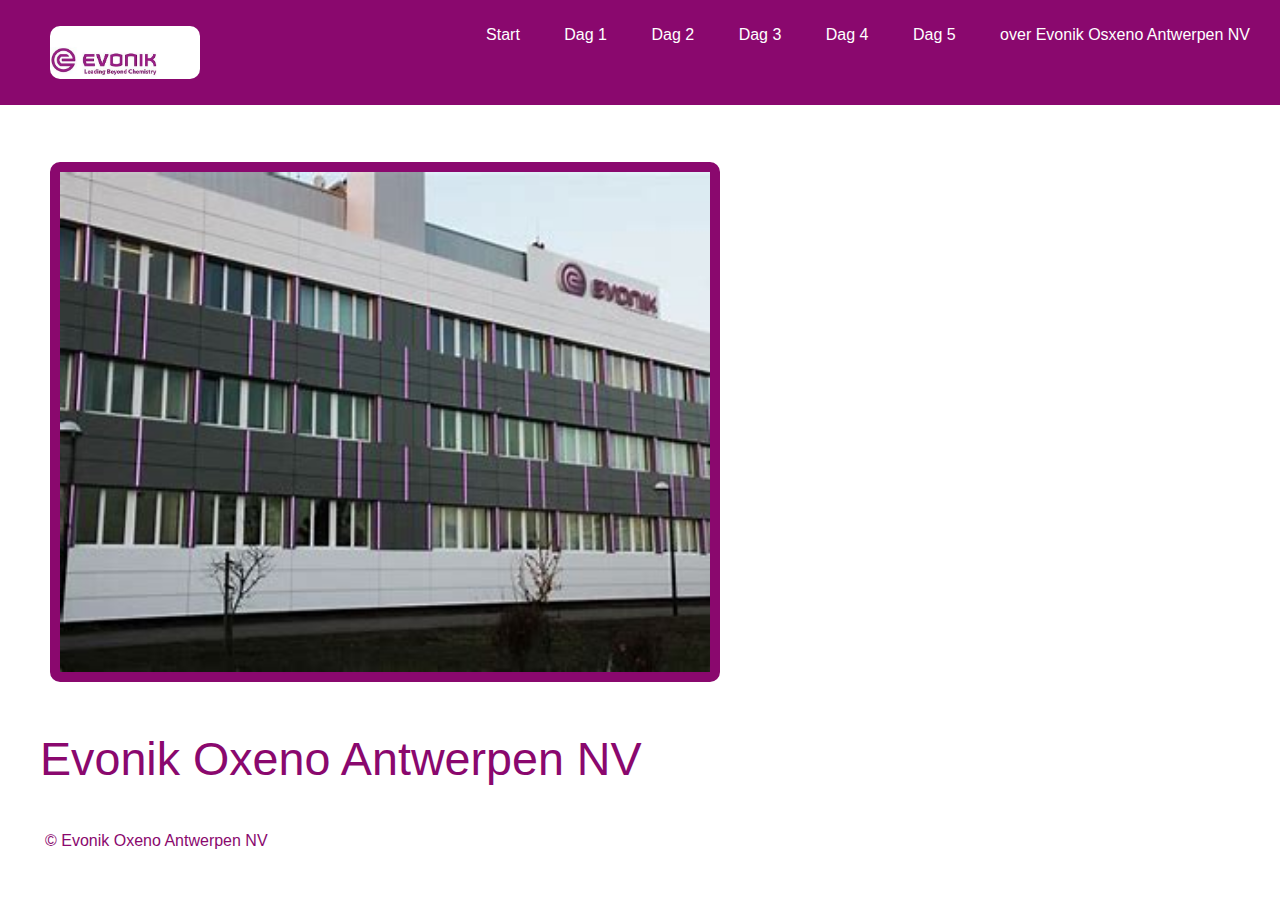
<file: DAGVERSLAGENLunaDenis/index.html>
<!DOCTYPE html>
<html lang="en">
<head>
    <meta charset="UTF-8">
    <meta name="viewport" content="width=>, initial-scale=1.0">
    <title>Home</title>
    <link href="opmaak.css" type="text/css" rel="stylesheet"/>
</head>
<body>
    <nav>
        <ul>
            <li><img id="afb" src="Afbeelding/Evonik.jpg"heigt="300px"width="150px" /></li>
            <li><a href="index.html">Start</a></li>
            <li><a href="DAG1.html">Dag 1</a></li>
            <li><a href="DAG2.html">Dag 2</a></li>
            <li><a href="DAG3.html">Dag 3</a></li>
            <li><a href="DAG4.html">Dag 4</a></li>
            <li><a href="DAG5.html">Dag 5</a></li>
            <li><a href="info.html">over Evonik Osxeno Antwerpen NV</a></li>
        </ul>
    </nav>
    <article>
        <section>
            <img id="af" src="Afbeelding/oxeno.jpg" title="Evonik Oxeno Anterpen NV" height="500px"width="650px" />
            <p id="Naam">Evonik Oxeno Antwerpen NV</p>
        </section>
    </article>
    <footer>
        <p id="c">&copy; Evonik Oxeno Antwerpen NV</p>
    </footer>
</body>
</html>
</file>
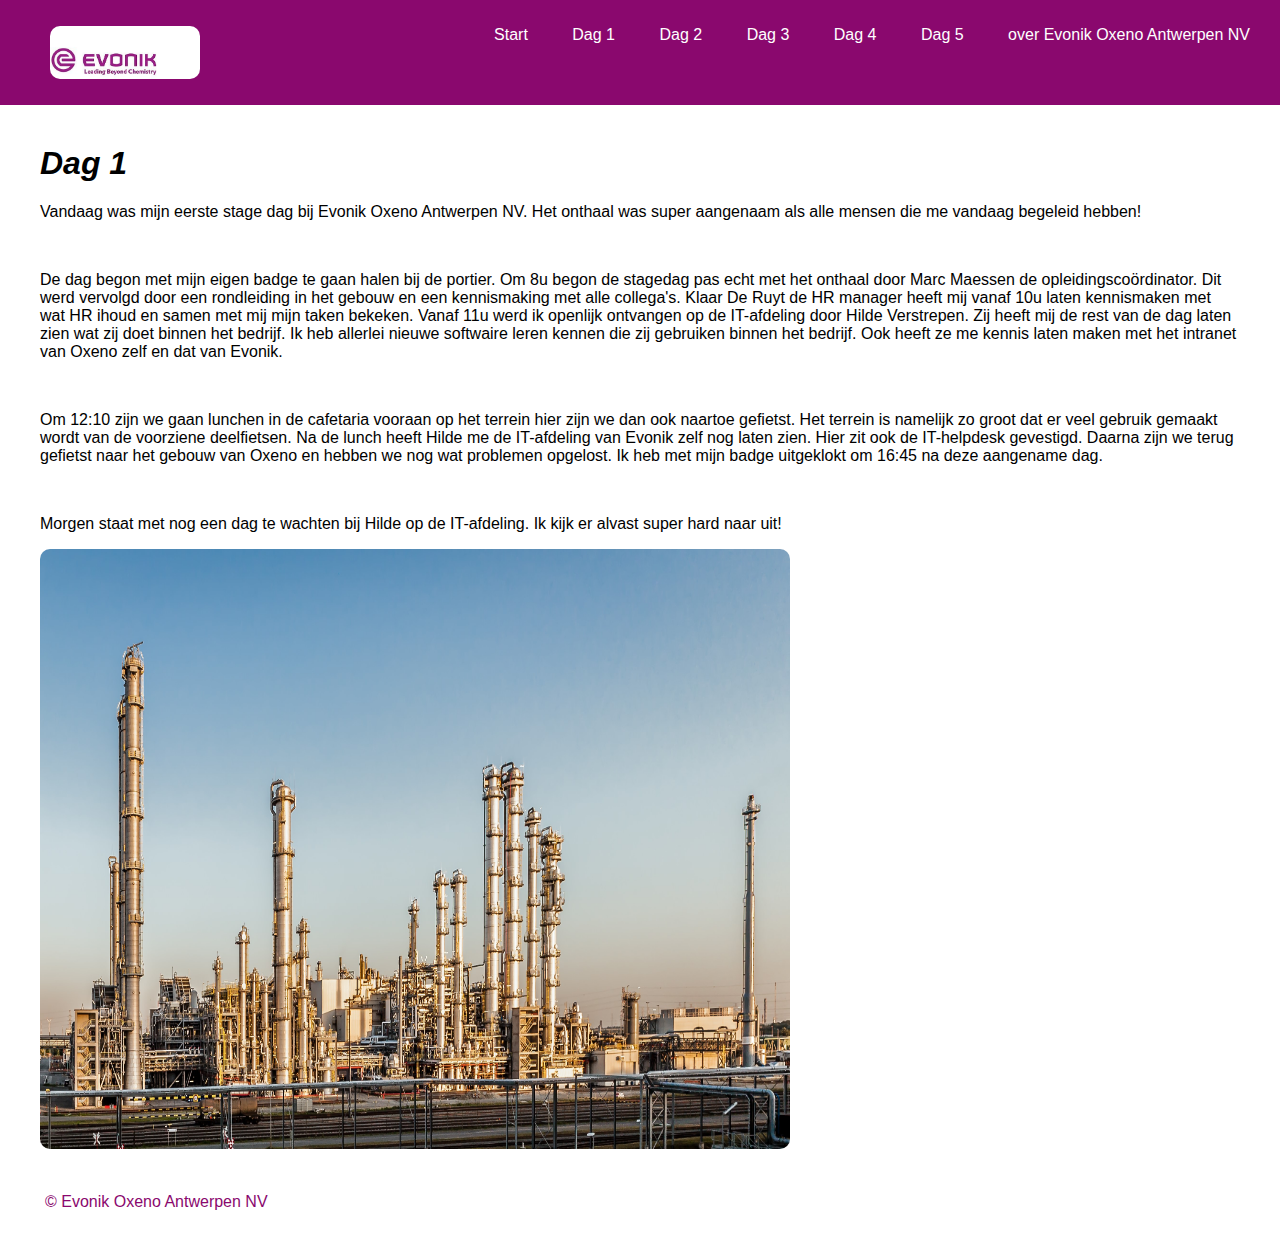
<file: DAGVERSLAGENLunaDenis/DAG1.html>
<!DOCTYPE html>
<html lang="en">
<head>
    <meta charset="UTF-8">
    <meta name="viewport" content="width=device-width, initial-scale=1.0">
    <title>Dagverslag 1</title>
    <link href="opmaak.css" type="text/css" rel="stylesheet"/>
</head>
<body>
    <nav>
        <ul>
            <li><img id="afb" src="Afbeelding/Evonik.jpg"heigt="300px"width="150px" /></li>
            <li><a href="index.html">Start</a></li>
            <li><a href="DAG1.html">Dag 1</a></li>
            <li><a href="DAG2.html">Dag 2</a></li>
            <li><a href="DAG3.html">Dag 3</a></li>
            <li><a href="DAG4.html">Dag 4</a></li>
            <li><a href="DAG5.html">Dag 5</a></li>
            <li><a href="info.html">over Evonik Oxeno Antwerpen NV</a></li>
        </ul>
    </nav>
    <article>
        <section>
            <h1><b><i>Dag 1</i></b></h1>
            <p>Vandaag was mijn eerste stage dag bij Evonik Oxeno Antwerpen NV. Het onthaal was super aangenaam als alle mensen die me vandaag begeleid hebben!</p>
            <br/>
            <p>De dag begon met mijn eigen badge te gaan halen bij de portier. Om 8u begon de stagedag pas echt met het onthaal door Marc Maessen de opleidingscoördinator.
            Dit werd vervolgd door een rondleiding in het gebouw en een kennismaking met alle collega's. Klaar De Ruyt de HR manager heeft mij vanaf 10u laten kennismaken met wat HR ihoud en samen met mij mijn taken bekeken.
            Vanaf 11u werd ik openlijk ontvangen op de IT-afdeling door Hilde Verstrepen. Zij heeft mij de rest van de dag laten zien wat zij doet binnen het bedrijf.
            Ik heb allerlei nieuwe softwaire leren kennen die zij gebruiken binnen het bedrijf. Ook heeft ze me kennis laten maken met het intranet van Oxeno zelf en dat van Evonik.</p>
            <br/>
            <p>Om 12:10 zijn we gaan lunchen in de cafetaria vooraan op het terrein hier zijn we dan ook naartoe gefietst. Het terrein is namelijk zo groot dat er veel gebruik gemaakt wordt van de voorziene deelfietsen. 
                Na de lunch heeft Hilde me de IT-afdeling van Evonik zelf nog laten zien.
                Hier zit ook de IT-helpdesk gevestigd. Daarna zijn we terug gefietst naar het gebouw van Oxeno en hebben we nog wat problemen opgelost.
                Ik heb met mijn badge uitgeklokt om 16:45 na deze aangename dag.
            </p>
             <br/>
            <p>Morgen staat met nog een dag te wachten bij Hilde op de IT-afdeling. Ik kijk er alvast super hard naar uit!</p>
            <img src="Afbeelding/Oxeno_pano3.jpg" title="Evonik Oxeno Anterpen NV" height="600px"width="750px" />
        </section>
    </article>
    <footer>
    <p id="c">&copy; Evonik Oxeno Antwerpen NV</p>
    </footer> 
</body>
</html>
</file>
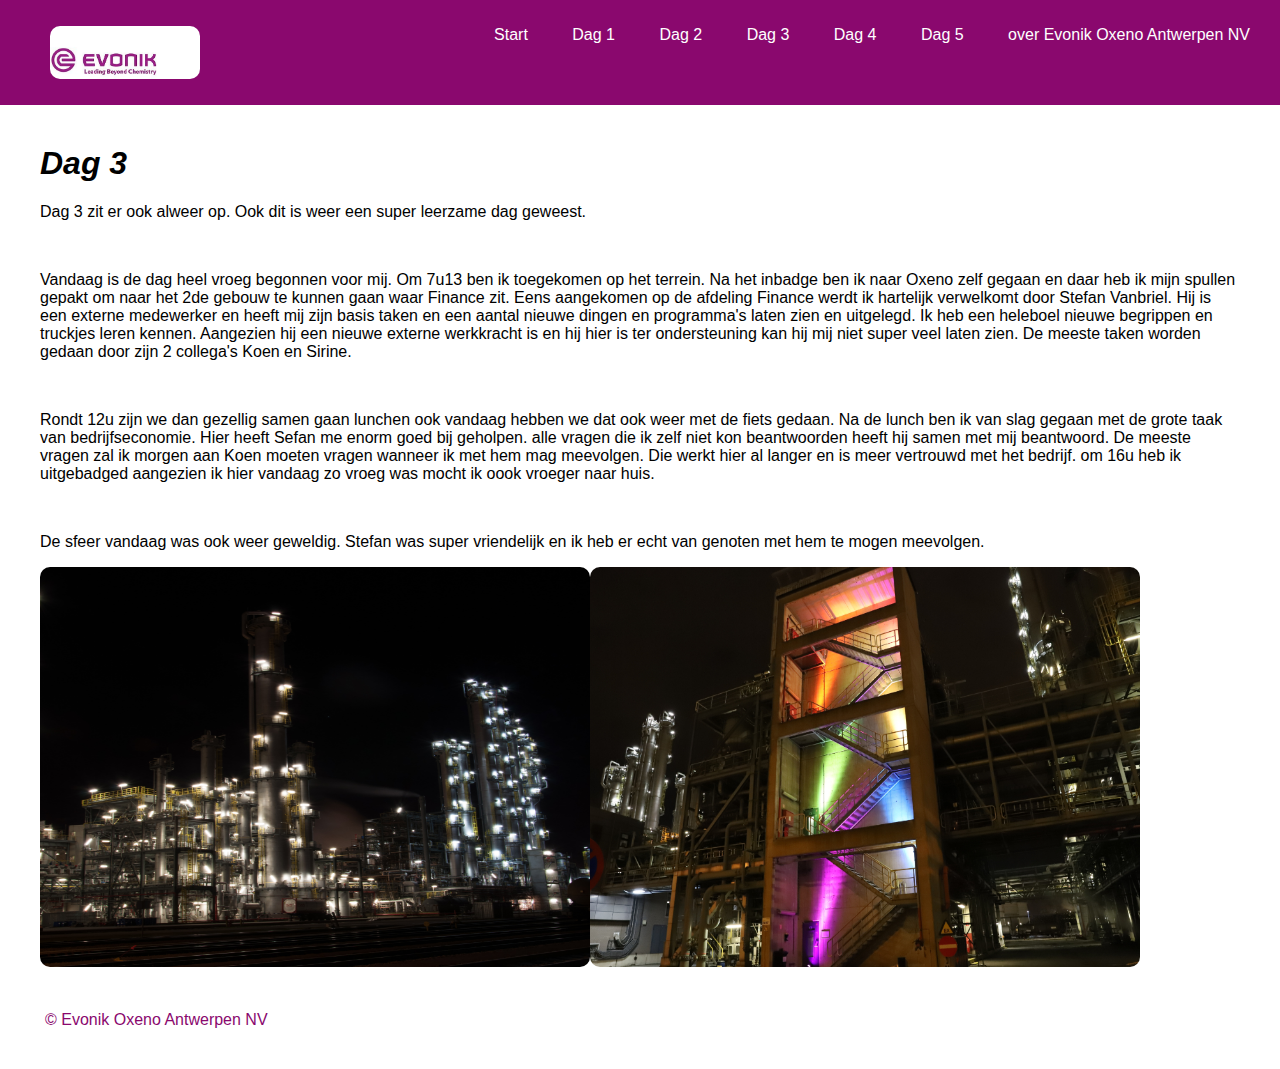
<file: DAGVERSLAGENLunaDenis/DAG3.html>
<!DOCTYPE html>
<html lang="en">
<head>
    <meta charset="UTF-8">
    <meta name="viewport" content="width=device-width, initial-scale=1.0">
    <title>Dagverslag 3</title>
    <link href="opmaak.css" type="text/css" rel="stylesheet"/>
</head>
<body>
    <nav>
        <ul>
            <li><img id="afb" src="Afbeelding/Evonik.jpg"heigt="300px"width="150px" /></li>
            <li><a href="index.html">Start</a></li>
            <li><a href="DAG1.html">Dag 1</a></li>
            <li><a href="DAG2.html">Dag 2</a></li>
            <li><a href="DAG3.html">Dag 3</a></li>
            <li><a href="DAG4.html">Dag 4</a></li>
            <li><a href="DAG5.html">Dag 5</a></li>
            <li><a href="info.html">over Evonik Oxeno Antwerpen NV</a></li>
        </ul>
    </nav>
    <article>
        <section>
            <h1><b><i>Dag 3</i></b></h1>
            <p>Dag 3 zit er ook alweer op. Ook dit is weer een super leerzame dag geweest.</p>
            <br/>
            <p>Vandaag is de dag heel vroeg begonnen voor mij. Om 7u13 ben ik toegekomen op het terrein. Na het inbadge ben ik naar Oxeno zelf gegaan en daar heb ik mijn spullen gepakt om naar het 2de gebouw te kunnen gaan waar Finance zit.
                Eens aangekomen op de afdeling Finance werdt ik hartelijk verwelkomt door Stefan Vanbriel. Hij is een externe medewerker en heeft mij zijn basis taken  en een aantal nieuwe dingen en programma's laten zien en uitgelegd.
                Ik heb een heleboel nieuwe begrippen en truckjes leren kennen. Aangezien hij een nieuwe externe werkkracht is en hij hier is ter ondersteuning kan hij mij niet super veel laten zien. 
                De meeste taken worden gedaan door zijn 2 collega's Koen en Sirine.</p>
                <br/>
                <p>Rondt 12u zijn we dan gezellig samen gaan lunchen ook vandaag hebben we dat ook weer met de fiets gedaan. Na de lunch ben ik van slag gegaan met de grote taak van bedrijfseconomie. 
                    Hier heeft Sefan me enorm goed bij geholpen. alle vragen die ik zelf niet kon beantwoorden heeft hij samen met mij beantwoord.  De meeste vragen zal ik morgen aan Koen moeten vragen wanneer ik met hem mag meevolgen.
                    Die werkt hier al langer en is meer vertrouwd met het bedrijf. om 16u heb ik uitgebadged aangezien ik hier vandaag zo vroeg was mocht ik oook vroeger naar huis.</p>
                <br/>
                <p>De sfeer vandaag was ook weer geweldig. Stefan was super vriendelijk en ik heb er echt van genoten met hem te mogen meevolgen. </p>
                <img id="afb" src="Afbeelding/10.jpg" title="Evonik Oxeno Anterpen NV" height="400px"width="550px" />
                <img src="Afbeelding/Verlichte traphal OLI (Evonik geeft licht tegen onverdraagzaamheid).jpg" title="Evonik Oxeno Anterpen NV" height="400px"width="550px" />
        </section>
    </article>
    <footer>
        <p id="c">&copy; Evonik Oxeno Antwerpen NV</p>
    </footer>
</body>
</html>
</file>
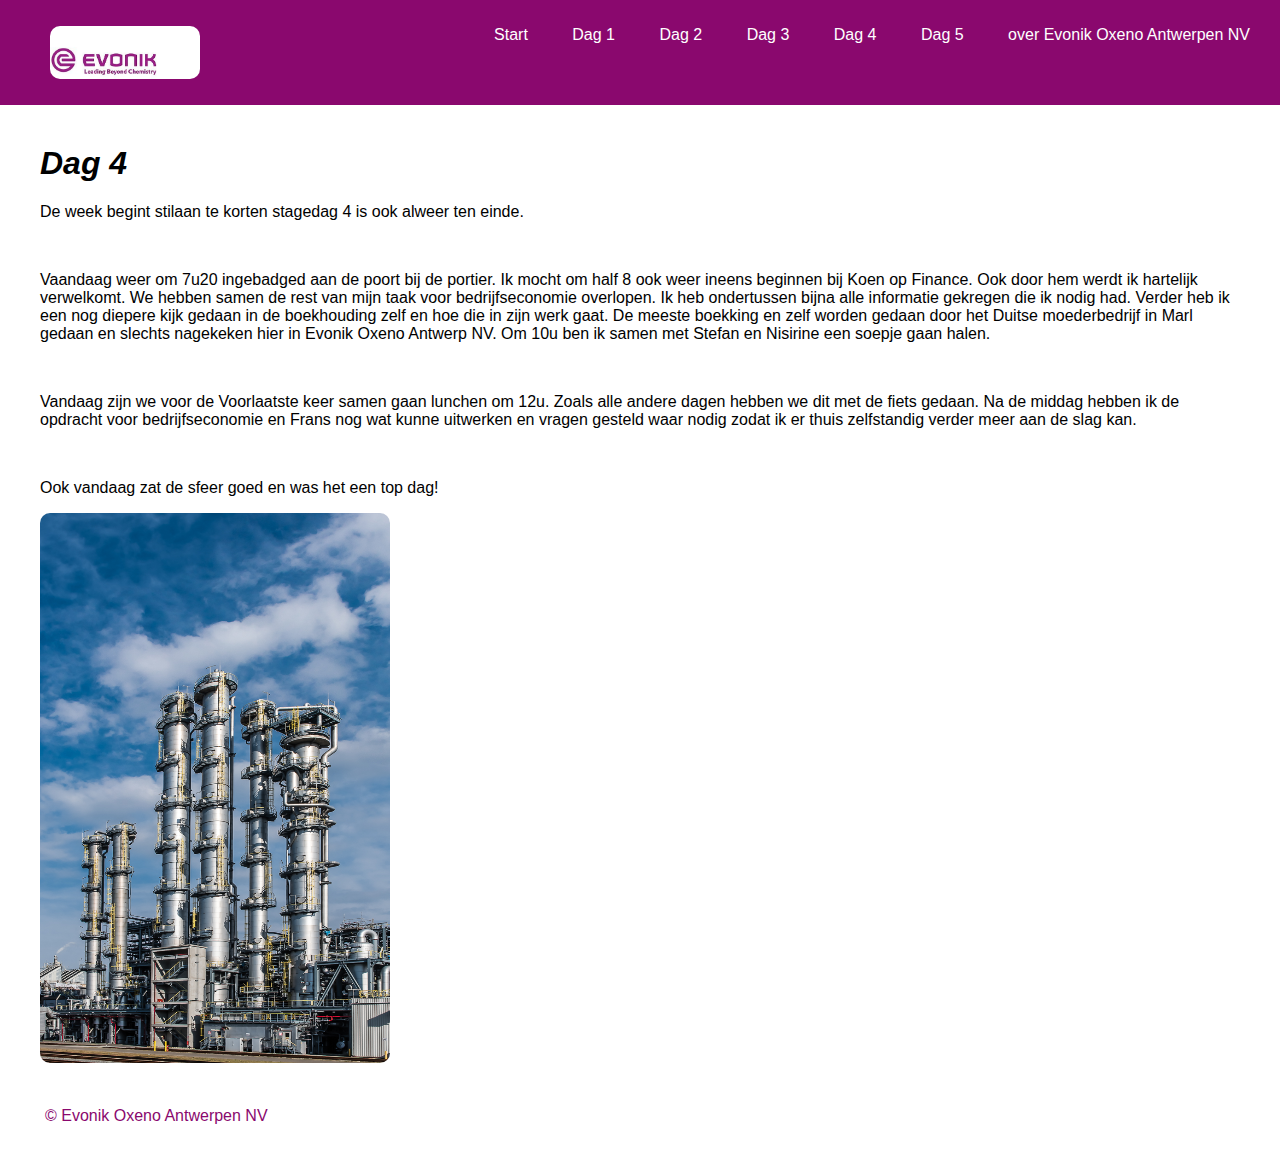
<file: DAGVERSLAGENLunaDenis/DAG4.html>
<!DOCTYPE html>
<html lang="en">
<head>
    <meta charset="UTF-8">
    <meta name="viewport" content="width=device-width, initial-scale=1.0">
    <title>Dagverslag 4</title>
    <link href="opmaak.css" type="text/css" rel="stylesheet"/>
</head>
<body>
    <nav>
        <ul>
            <li><img id="afb" src="Afbeelding/Evonik.jpg"heigt="300px"width="150px" /></li>
            <li><a href="index.html">Start</a></li>
            <li><a href="DAG1.html">Dag 1</a></li>
            <li><a href="DAG2.html">Dag 2</a></li>
            <li><a href="DAG3.html">Dag 3</a></li>
            <li><a href="DAG4.html">Dag 4</a></li>
            <li><a href="DAG5.html">Dag 5</a></li>
            <li><a href="info.html">over Evonik Oxeno Antwerpen NV</a></li>
        </ul>
    </nav>
    <article>
        <section>
            <h1><b><i>Dag 4</i></b></h1>
            <p>De week begint stilaan te korten stagedag 4 is  ook alweer ten einde.</p>
            <br/>
            <p>Vaandaag weer om 7u20 ingebadged aan de poort bij de portier. Ik mocht om half 8 ook weer ineens beginnen bij Koen op Finance. Ook door hem werdt ik hartelijk verwelkomt. 
                We hebben samen de rest van mijn taak voor bedrijfseconomie overlopen. 
                Ik heb ondertussen bijna alle informatie gekregen die ik nodig had. Verder heb ik een nog diepere kijk gedaan in de boekhouding zelf en hoe die  in zijn werk gaat. 
                De meeste boekking en zelf worden gedaan door het Duitse moederbedrijf in Marl gedaan en slechts nagekeken hier in Evonik Oxeno Antwerp NV.
                Om 10u ben ik samen met Stefan en Nisirine een soepje gaan halen. 
            </p>
            <br/>
            <p>Vandaag zijn we voor de Voorlaatste keer samen gaan lunchen om 12u. Zoals alle andere dagen hebben we dit met de fiets gedaan. 
                Na de middag hebben ik de opdracht voor bedrijfseconomie en Frans nog wat kunne uitwerken en vragen gesteld waar nodig zodat ik er thuis zelfstandig verder meer aan de slag kan.</p>
            <br/>
            <p>Ook vandaag zat de sfeer goed en was het een top dag!</p>
            <img src="Afbeelding/DPE220512043-HDR-2.JPG" title="Evonik Oxeno Anterpen NV" height="550px"width="350px" />
        </section>
    </article>
    <footer>
        <p id="c">&copy; Evonik Oxeno Antwerpen NV</p>
    </footer>
</body>
</html>
</file>
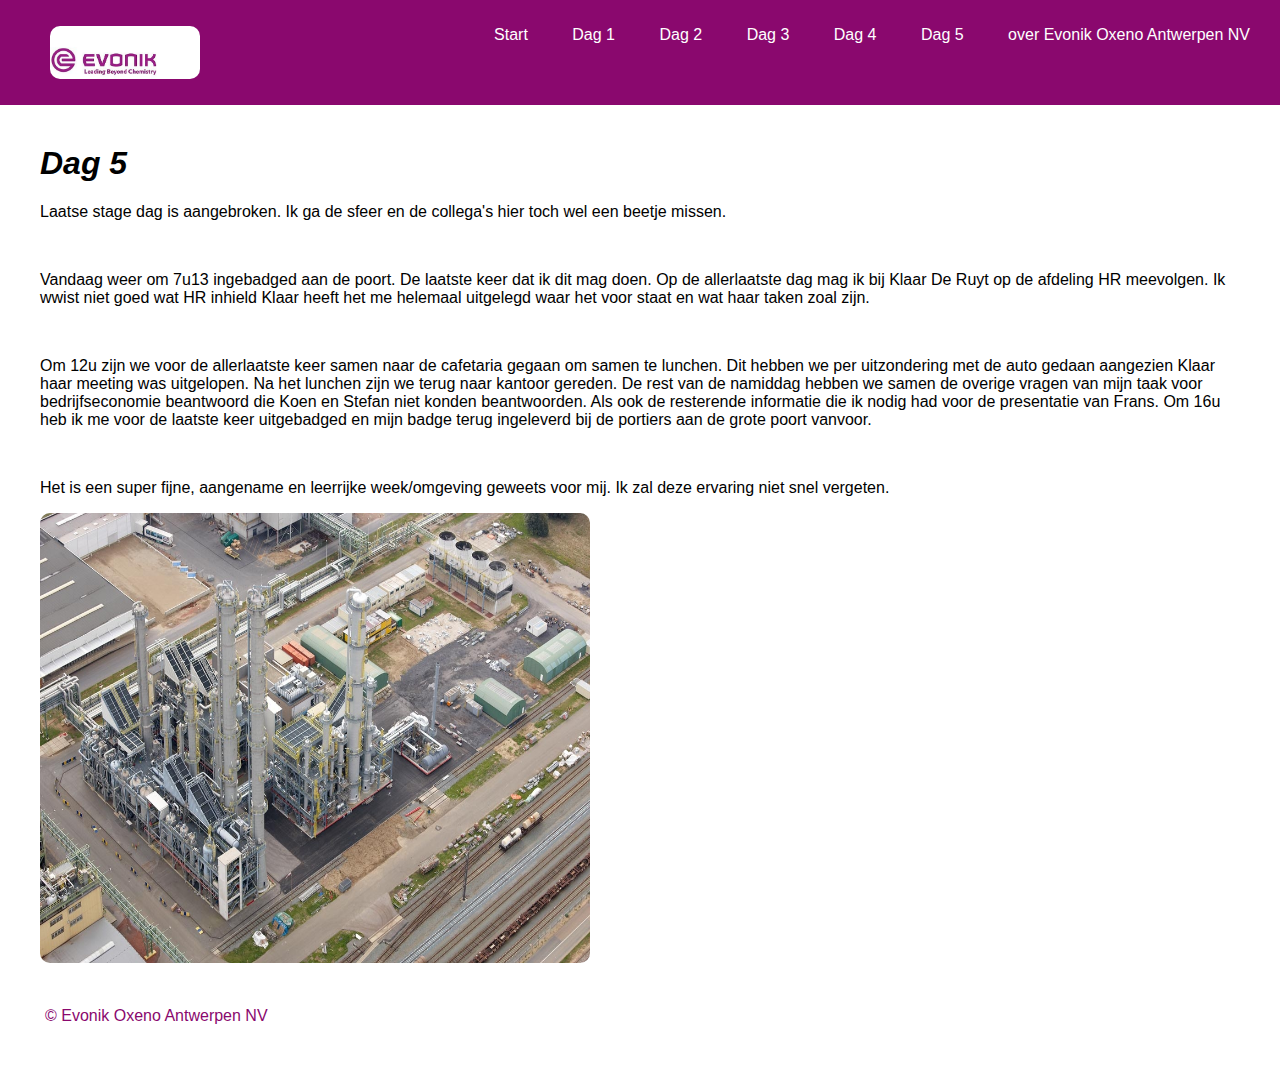
<file: DAGVERSLAGENLunaDenis/DAG5.html>
<!DOCTYPE html>
<html lang="en">
<head>
    <meta charset="UTF-8">
    <meta name="viewport" content="width=device-width, initial-scale=1.0">
    <title>Dagverslag 5</title>
    <link href="opmaak.css" type="text/css" rel="stylesheet"/>
</head>
<body>
    <nav>
        <ul>
            <li><img id="afb" src="Afbeelding/Evonik.jpg"heigt="300px"width="150px" /></li>
            <li><a href="index.html">Start</a></li>
            <li><a href="DAG1.html">Dag 1</a></li>
            <li><a href="DAG2.html">Dag 2</a></li>
            <li><a href="DAG3.html">Dag 3</a></li>
            <li><a href="DAG4.html">Dag 4</a></li>
            <li><a href="DAG5.html">Dag 5</a></li>
            <li><a href="info.html">over Evonik Oxeno Antwerpen NV</a></li>
        </ul>
    </nav>
    <article> 
        <section>
            <h1><b><i>Dag 5</i></b></h1>
            <p>Laatse stage dag is aangebroken. Ik ga de sfeer en de collega's hier toch wel een beetje missen.</p>
        <br/>
        <p>Vandaag weer om 7u13 ingebadged aan de poort. De laatste keer dat ik dit mag doen. Op de allerlaatste dag mag ik bij Klaar De Ruyt op de afdeling HR meevolgen.
            Ik wwist niet goed wat HR inhield Klaar heeft het me helemaal uitgelegd waar het voor staat en wat haar taken zoal zijn.
        </p>
        <br/>
        <p>Om 12u zijn we voor de allerlaatste keer samen naar de cafetaria gegaan om samen te lunchen. Dit hebben we per uitzondering met de auto gedaan aangezien Klaar haar meeting was uitgelopen.
            Na het lunchen zijn we terug naar kantoor gereden. De rest van de namiddag hebben we samen de overige vragen van mijn taak voor bedrijfseconomie beantwoord  die Koen en Stefan niet konden beantwoorden. 
            Als ook de resterende informatie die ik nodig had voor de presentatie van Frans. Om 16u heb ik me voor de laatste keer uitgebadged en mijn badge terug ingeleverd bij de portiers aan de grote poort vanvoor.</p>
            <br/>
            <p>Het is een super fijne, aangename en leerrijke week/omgeving geweets voor mij. Ik zal deze ervaring niet snel vergeten.</p>
            <img src="Afbeelding/Splitter 2010 vanuit NO.JPG" title="Evonik Oxeno Anterpen NV" height="450px"width="550px" />
        </section>
    </article>
    <footer>
        <p id="c">&copy; Evonik Oxeno Antwerpen NV</p>
    </footer>
</body>
</html>
</file>
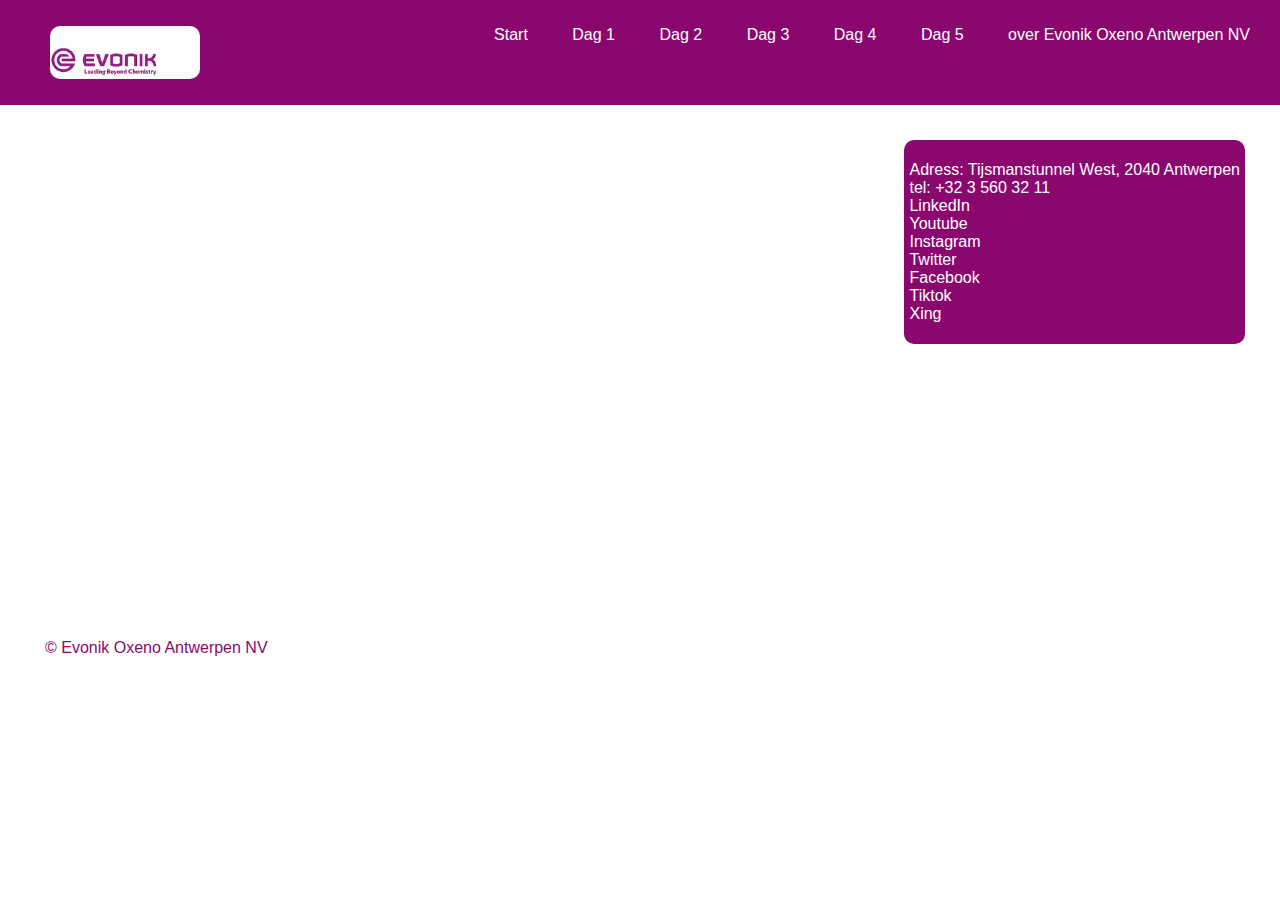
<file: DAGVERSLAGENLunaDenis/info.html>
<!DOCTYPE html>
<html lang="en">
<head>
    <meta charset="UTF-8">
    <meta name="viewport" content="width=device-width, initial-scale=1.0">
    <title>Info over Evonik Oxeno Antwerpen NV</title>
    <link href="opmaak.css" type="text/css" rel="stylesheet"/>
</head>
<body>
    <nav>
        <ul>
            <li><img id="afb" src="Afbeelding/Evonik.jpg"heigt="300px"width="150px" /></li>
            <li><a href="index.html">Start</a></li>
            <li><a href="DAG1.html">Dag 1</a></li>
            <li><a href="DAG2.html">Dag 2</a></li>
            <li><a href="DAG3.html">Dag 3</a></li>
            <li><a href="DAG4.html">Dag 4</a></li>
            <li><a href="DAG5.html">Dag 5</a></li>
            <li><a href="info.html">over Evonik Oxeno Antwerpen NV</a></li>
        </ul>
    </nav>
    <aside>
       <P>Adress: Tijsmanstunnel West, 2040 Antwerpen
        <br/>
        tel: +32 3 560 32 11
        <br/>
        <a id="l" href="https://www.linkedin.com/company/evonik" target="_blank">LinkedIn</a>
        <br/>
        <a id="l" href="https://www.youtube.com/user/EvonikIndustries" target="_blank">Youtube</a>
        <br/>
        <a id="l" href="https://www.instagram.com/evonikofficial/" target="_blank">Instagram</a>
        <br/>
        <a id="l" href="https://twitter.com/evonik" target="_blank">Twitter</a>
        <br/>
        <a id="l" href="https://www.facebook.com/Evonik" target="_blank">Facebook</a>
        <br/>
        <a id="l" href="https://www.tiktok.com/@evonikofficial" target="_blank">Tiktok</a>
        <br/>
        <a id="l" href="https://www.xing.com/pages/evonik" target="_blank">Xing</a>
    </P>
    </aside>
    <article>
        <section>
           <iframe id="aff" src="https://www.google.com/maps/embed?pb=!1m18!1m12!1m3!1d6901.863300200855!2d4.300387348111612!3d51.30750492131549!2m3!1f0!2f0!3f0!3m2!1i1024!2i768!4f13.1!3m3!1m2!1s0x47c40afd3dd2e569%3A0xe18b3bf56d9bb975!2sEvonik%20Antwerpen!5e0!3m2!1snl!2sde!4v1705390852242!5m2!1snl!2sde" width="600" height="450" style="border:0;" allowfullscreen="" loading="lazy" referrerpolicy="no-referrer-when-downgrade"></iframe>
        </section>
    </article>
    <footer>
        <p id="c">&copy; Evonik Oxeno Antwerpen NV</p>
    </footer>
</body>
</html>
</file>
<file: DAGVERSLAGENLunaDenis/opmaak.css>
body{font-family: Arial, Helvetica, sans-serif;
      margin : 0px;
      padding : 0px;}

nav{background-color: rgb(138, 8, 110);
    padding : 10px;
    text-align: right;
    height : 85px;}

li.navigate{padding: 10px;}
      
nav li{display : inline;
       padding : 10px;}

nav a{color: white;
      border-radius : 10px;
      text-decoration: none;
      padding : 10px;}

a:hover{background-color: rgb(179, 86, 159);}

img{border-radius : 10px;}

#af{margin : 10px;
    border : solid 10px rgb(138, 8, 110);
    float : left;}

#afb{float : left;}

#Naam{padding-top : 580px;
      font-size: 35pt;
      color : rgb(138, 8, 110)}
article{margin : 40px;}

iframe{border-radius: 10px;
       margin-top: 15px;
       margin-left: 15px;}

#c{color : rgb(138, 8, 110);}


aside{float: right;
      background-color:rgb(138, 8, 110);
      color : white;
      border-radius: 10px;
      padding: 5px ;
      margin: 35px;}

#aff{margin : 0px;
      padding : 0px;}

#l{Color : White;
   text-decoration: none;}

footer{padding-left:5px;
      margin : 40px;}
</file>
